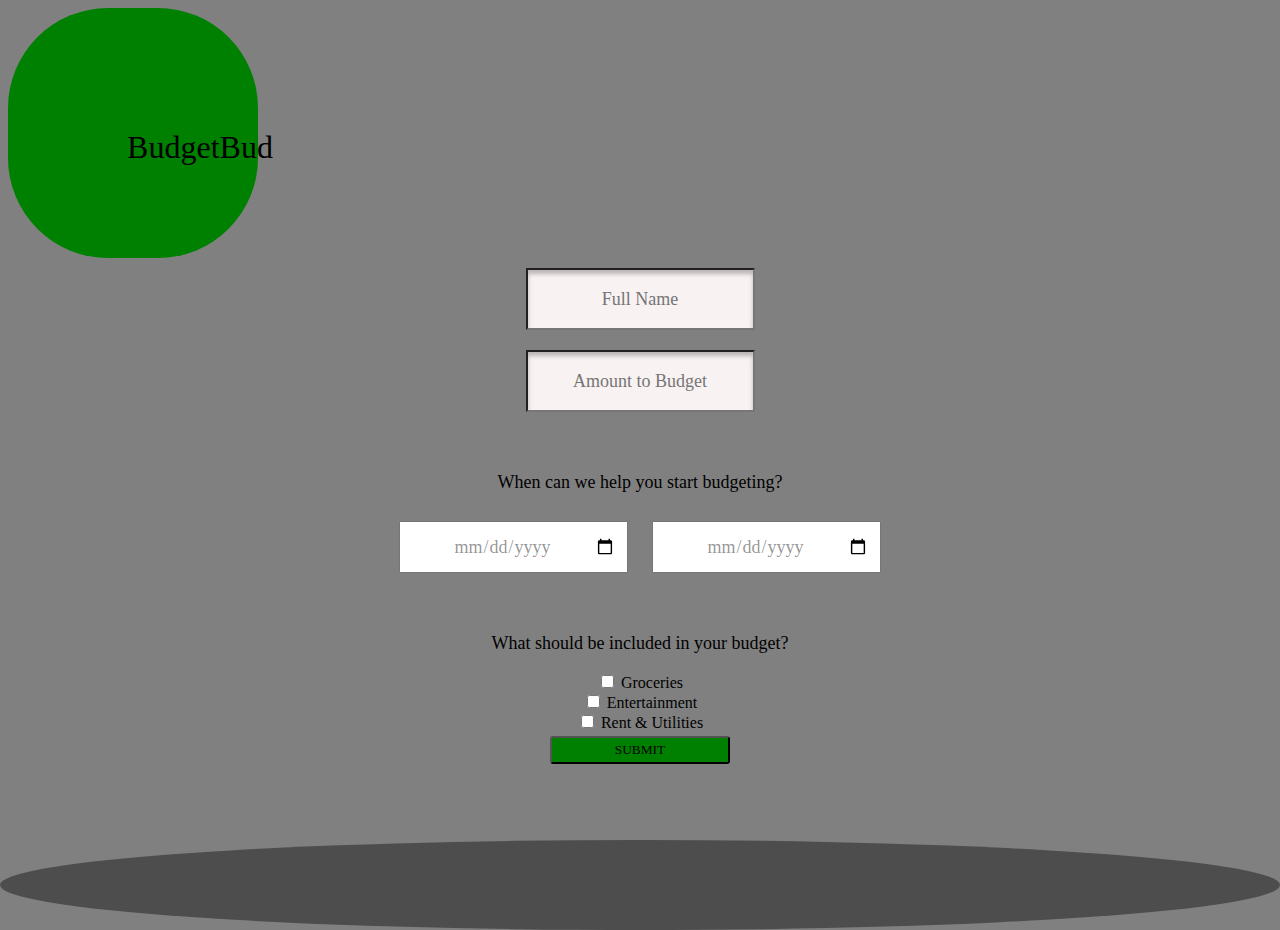
<file: index.html>
<!doctype html>
<html>
<head>
  <meta charset="utf-8">
  <meta name="viewport" content="width=device-width, initial-scale=1">

  <link rel="stylesheet" href="https://fonts.googleapis.com/icon?family=Material+Icons">
  <link rel="stylesheet" href="https://code.getmdl.io/1.3.0/material.indigo-pink.min.css">
  <script defer src="https://code.getmdl.io/1.3.0/material.min.js"></script>
  <link rel="stylesheet" href= "styles.css">


</head>
<body>
   <!-- submitting form: homepage -->
  <div>
  <form id="data" action = "/save">
  <div id="circle">
    <h1> BudgetBud </h1>
  </div>

  <label for="name"></label>
  <input type="text" name="fullname" id ="full" placeholder="Full Name"> <br>

  <label for="amount"></label>
  <input  type="text" name="amount-budget" id="budget" placeholder="Amount to Budget">
  <br>

  <p> When can we help you start budgeting? </p>
  <input class = "how-long" name="date" type="date" placeholder="Month">
  <!-- <input class = "date" placeholder="Day"> -->
  <!-- <input class="date" placeholder="Year"> <br> -->
  <input class="how-long" name="duration" type="date" placeholder="For how many months?"> <br>

  <p id="personalize"> What should be included in your budget?</p>
  <input type="checkbox" name="cat1" value="food"> Groceries <br>
  <input type="checkbox" name= "cat2" value= "entertainment"> Entertainment<br>
  <input type="checkbox" name= "cat3" value = "rent"> Rent & Utilities <br>
  <link rel="stylesheet" href="//brick.a.ssl.fastly.net/Roboto:400"/> <br>

  <div class="button">
    <button class="button"> Submit </button>
  </div>
  </form>
  </div>

  <!-- Optional JavaScript -->
  <!-- jQuery first, then Popper.js, then Bootstrap JS -->
  <script src="https://code.jquery.com/jquery-3.3.1.min.js" integrity="sha256-FgpCb/KJQlLNfOu91ta32o/NMZxltwRo8QtmkMRdAu8=" crossorigin="anonymous"></script>
  <script src="design.js"></script>
  <script src="baseurl.js"></script>
  <!-- <script src="https://cdnjs.cloudflare.com/ajax/libs/popper.js/1.14.3/umd/popper.min.js" integrity="sha384-ZMP7rVo3mIykV+2+9J3UJ46jBk0WLaUAdn689aCwoqbBJiSnjAK/l8WvCWPIPm49" crossorigin="anonymous"></script> -->
  <!-- <script src="https://stackpath.bootstrapcdn.com/bootstrap/4.1.3/js/bootstrap.min.js" integrity="sha384-ChfqqxuZUCnJSK3+MXmPNIyE6ZbWh2IMqE241rYiqJxyMiZ6OW/JmZQ5stwEULTy" crossorigin="anonymous"></script> -->
</body>

</html>
</file>
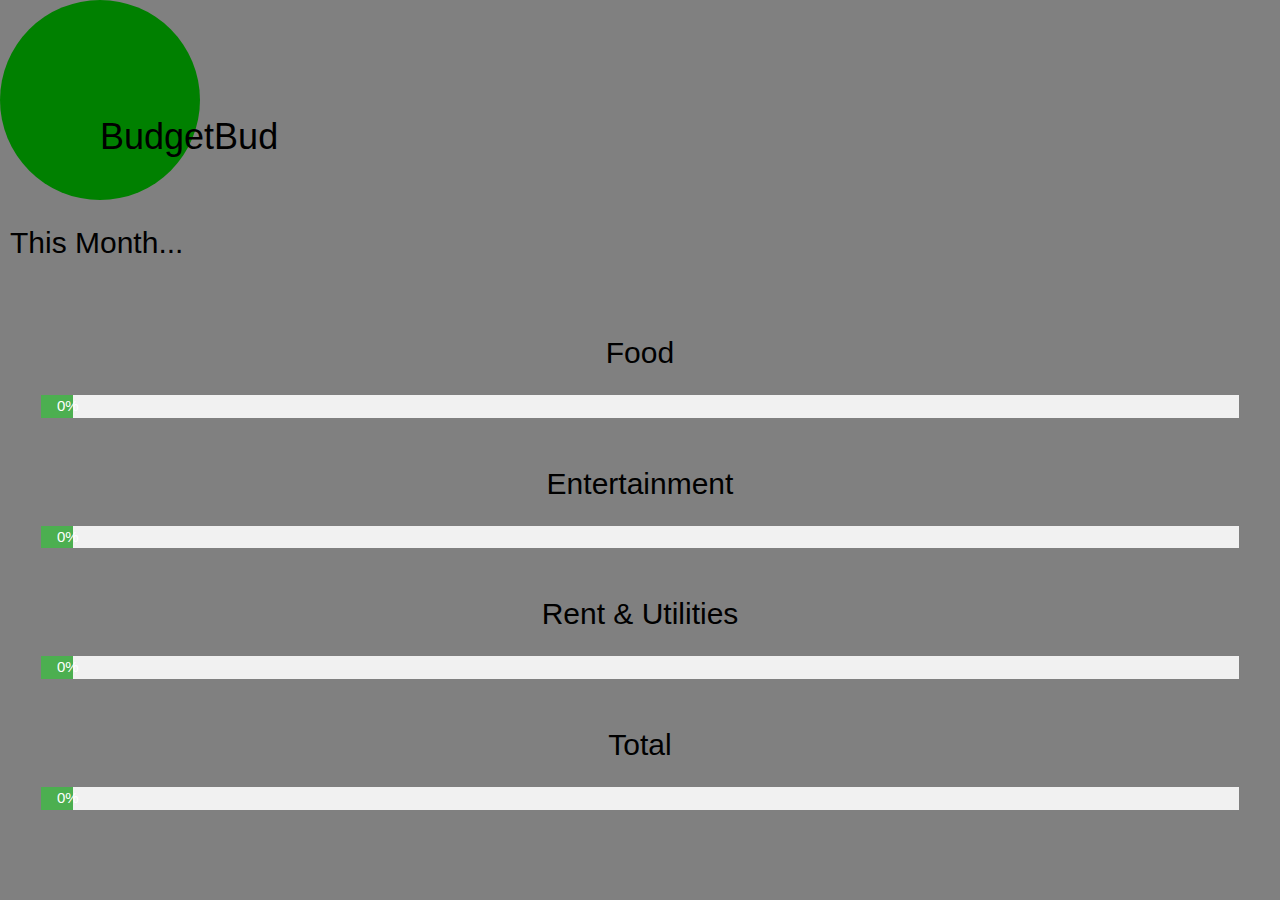
<file: output.html>
<!DOCTYPE html>
<html lang="en-US">
<head>
  <meta charset="utf-8">
  <meta name="viewport" content="width=device-width, initial-scale=1, shrink-to-fit=no">
  <link rel="stylesheet" href= "styles2.css"

  <meta name="viewport" content="width=device-width, initial-scale=1">
  <link rel="stylesheet" href="https://www.w3schools.com/w3css/4/w3.css">
</head>

<body>
  <div id="circle">
    <h1> BudgetBud </h1>
  </div>
<h2>This Month...</h2>

<div class = "body">
<div class="w3-container food">
<h2>Food</h2>
<div class="w3-light-grey food">
  <div id="myBarone" class="w3-container w3-green w3-center" style="width:0%">0%</div>
</div> <br>
</div>

<div class="w3-container entertainment">
<h2> Entertainment </h2>
  <div class="w3-light-grey">
    <div id="myBar2" class="w3-container w3-green w3-center" style="width:0%">0%</div>
  </div> <br>
</div>

<div class="w3-container rent">
  <h2> Rent & Utilities </h2>
  <div class="w3-light-grey">
    <div id="myBar3" class="w3-container w3-green w3-center" style="width:0%">0%</div>
  </div> <br>
</div>
<div class="w3-container total">
  <h2> Total</h2>
  <div class="w3-light-grey">
    <div id="myBar" class="w3-container w3-green w3-center" style="width:0%">0%</div>
  </div> <br>
</div>
</div>
<!-- <button class="w3-button w3-green" onclick="move()">Click Me</button> -->
<script>
function move() {
  var elem = document.getElementById("myBar");
  var width = 20;
  var id = setInterval(frame, 10);
  function frame() {
    if (width >= 100) {
      clearInterval(id);
    } else {
      width++;
      elem.style.width = width + '%';
      elem.innerHTML = width * 1  + '%';
    }
  }
}
</script>

</body>
</html>
<!-- <div id="piechart"></div>

<script type="text/javascript" src="https://www.gstatic.com/charts/loader.js"></script>

<script type="text/javascript">
// Load google charts
google.charts.load('current', {'packages':['corechart']});
google.charts.setOnLoadCallback(drawChart);

// Draw the chart and set the chart values
function drawChart() {
  var percentRent = 0.20;
  // var perSchool = ;
  // var perSubscriptions = ;


  var data = google.visualization.arrayToDataTable([
  ['Budget Category', '$ per Month'],
  ['Rent/Utilities', 8],
  ['Entertainment Events', 2],
  ['Groceries', 4],
  ['Going Out', 2],
  ['Subscriptions', 8],
  ['School', 8]
]);

  // Optional; add a title and set the width and height of the chart
  var options = {'title':'Budget', 'width':550, 'height':400};

  // Display the chart inside the <div> element with id="piechart"
  var chart = new google.visualization.PieChart(document.getElementById('piechart'));
  chart.draw(data, options);
}
</script> -->
</body>
</html>
</file>
<file: styles.css>
*
{
text-align: center !important;
/* margin: auto !important; */
}
.first {
  width: 300px !important;
  border: 200px !important;
  padding: 10px !important;
  margin:  20px !important;
}

html {
  background: grey;
  position: center;
}

/* box background */

/* position: absolute;
width: 408px;
height: 422px;

background: #CE5F5F; */



h1 {
  position: absolute;
  width: 184px;
  height: 32px;
  font-family: Signika;
  font-style: normal;
  font-weight: normal;
  line-height: normal;

  text-align: center;

  color: #000000;
}
#circle {
      width: 50px;
      height: 50px;
      -webkit-border-radius: 100px;
      -moz-border-radius: 100px;
      border-radius: 100px;
      background: green;
      padding: 100px;
      margin: 0;
    }


/* .full {
  margin-left: auto;
  margin-right: auto;
  width: 205px;
  height: 38px;
  padding: 10px;
  margin: 50px;
  background: #F8F2F2;
  box-shadow: inset 0px 4px 4px rgba(0, 0, 0, 0.25);
  font-family: Signika;
  font-style: normal;
  font-weight: normal;
  line-height: normal;
  font-size: 18px;
  text-align: center;
  color: rgba(0, 0, 0, 0.43);
} */

p {
  font-family: Signika;
  font-style: normal;
  font-weight: normal;
  line-height: normal;
  font-size: 18px;
  text-align: center;
  margin-top: 50px
}

#budget,#full {
  position: center;
  width: 205px;
  height: 38px;
  padding: 10px;
  margin: 10px;
  background: #F8F2F2;
  box-shadow: inset 0px 4px 4px rgba(0, 0, 0, 0.25);
font-family: Signika;
font-style: normal;
font-weight: normal;
line-height: normal;
font-size: 18px;
text-align: center;

color: rgba(0, 0, 0, 0.43);
}



.date {
  width: 57px;
  height: 28px;
  position: center;
  margin: 10px;
  font-family: Signika;
  font-style: normal;
  font-weight: normal;
  line-height: normal;
  font-size: 18px;
  text-align: center;

  color: rgba(0, 0, 0, 0.43);
}

.how-long {
  position: center;
  width: 205px;
  height: 28px;
  padding: 10px;
  margin: 10px;
font-family: Signika;
font-style: normal;
font-weight: normal;
line-height: normal;
font-size: 18px;
text-align: center;

color: rgba(0, 0, 0, 0.43);

}

button {
  position: center;
  background: green;
  width: 180px;
  padding: 4px 0;

  position: absolute;

  transform: translateX(-50%) translateY(-50%);
  border-radius: 3px;

    font-family: Signika;
    text-align: center;
    text-transform: uppercase;
    color: black;
    user-select: none;
  }

  &:hover {
    cursor: pointer;
  }

  &:after {
    content: "";
    display: block;
    position: absolute;
    width: 100%;
    height: 10%;
    border-radius: 50%;
    background-color: black;
    opacity: 0.4;
    bottom: -30px;
  }
}
/* position: absolute;




/* Day */
/*
position: absolute;
width: 57px;
height: 28px;

font-family: Signika;
font-style: normal;
font-weight: normal;
line-height: normal;
font-size: 18px;
text-align: center;

color: rgba(0, 0, 0, 0.43); */



/* Year */
/*
position: absolute;
width: 57px;
height: 28px;

font-family: Signika;
font-style: normal;
font-weight: normal;
line-height: normal;
font-size: 18px;
text-align: center;

color: rgba(0, 0, 0, 0.43); */



/* When can we help you start budgeting? */
/*
position: absolute;
width: 264px;
height: 22px;

font-family: Signika;
font-style: normal;
font-weight: normal;
line-height: normal;
font-size: 14px;
text-align: center;

color: #000000; */
</file>
<file: styles2.css>
html {
  background: grey;
  position: center;
  font-family: Signika;


}
#circle {
      width: 50px;
      height: 50px;
      -webkit-border-radius: 100px;
      -moz-border-radius: 100px;
      border-radius: 100px;
      background: green;
      padding: 100px;
      margin: 0;
    }
h1 {
  margin-top: 0;
  font-size: 200px;
}
h2 {
  padding: 10px;
}
.body {
  padding: 25px;
  text-align: center !important;

}
</file>
